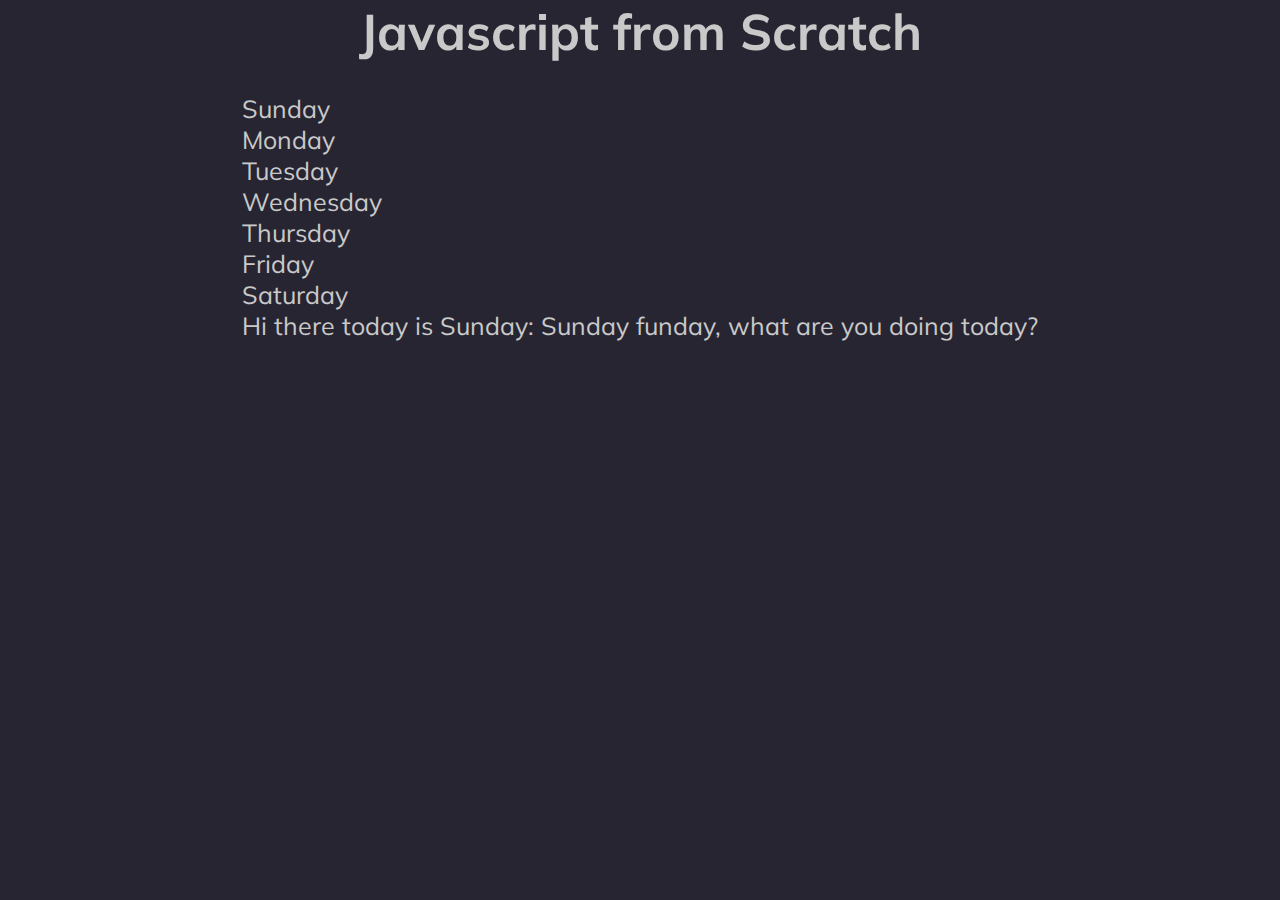
<file: jsPractice.html>
<!DOCTYPE html>
<html lang="en">
<head>
    <meta charset="UTF-8">
    <meta http-equiv="X-UA-Compatible" content="IE=edge">
    <meta name="viewport" content="width=device-width, initial-scale=1.0">
    <link rel="stylesheet" href="jspractice.css">
    <title>Document</title>
</head>
<body>
    <div class="container">
        <h1>Javascript from Scratch</h1>
        <p id="daysOfTheWeek"></p>
    </div>
    <script src="ArrayWorkShop.js"></script>
    <script src="HighOrderFunctions.js"></script>
    <script src="iteratorMethods.js"></script>
    <script src="objects.js"></script>
    <script src="classInheritance.js"></script>
</body>
</html>
</file>
<file: jspractice.css>
@import url('https://fonts.googleapis.com/css?family=Muli|Volkhov&display=swap');
/* 
font-family: 'Muli', sans-serif;
font-family: 'Volkhov', serif;
*/

*{
    box-sizing: border-box;
    margin: 0;
    padding: 0;
    position: relative;
}

body{
    background-color: rgb(40, 37, 50);
    color: rgb(201, 201, 201);
    font-family: 'Muli', sans-serif;
    font-size: 1.2em;
}
.container{
    font-size: 1.3em;
    display: flex;
    flex-direction: column;
    justify-content: center;
    align-items: center;
    margin: 0 auto;

}
</file>
